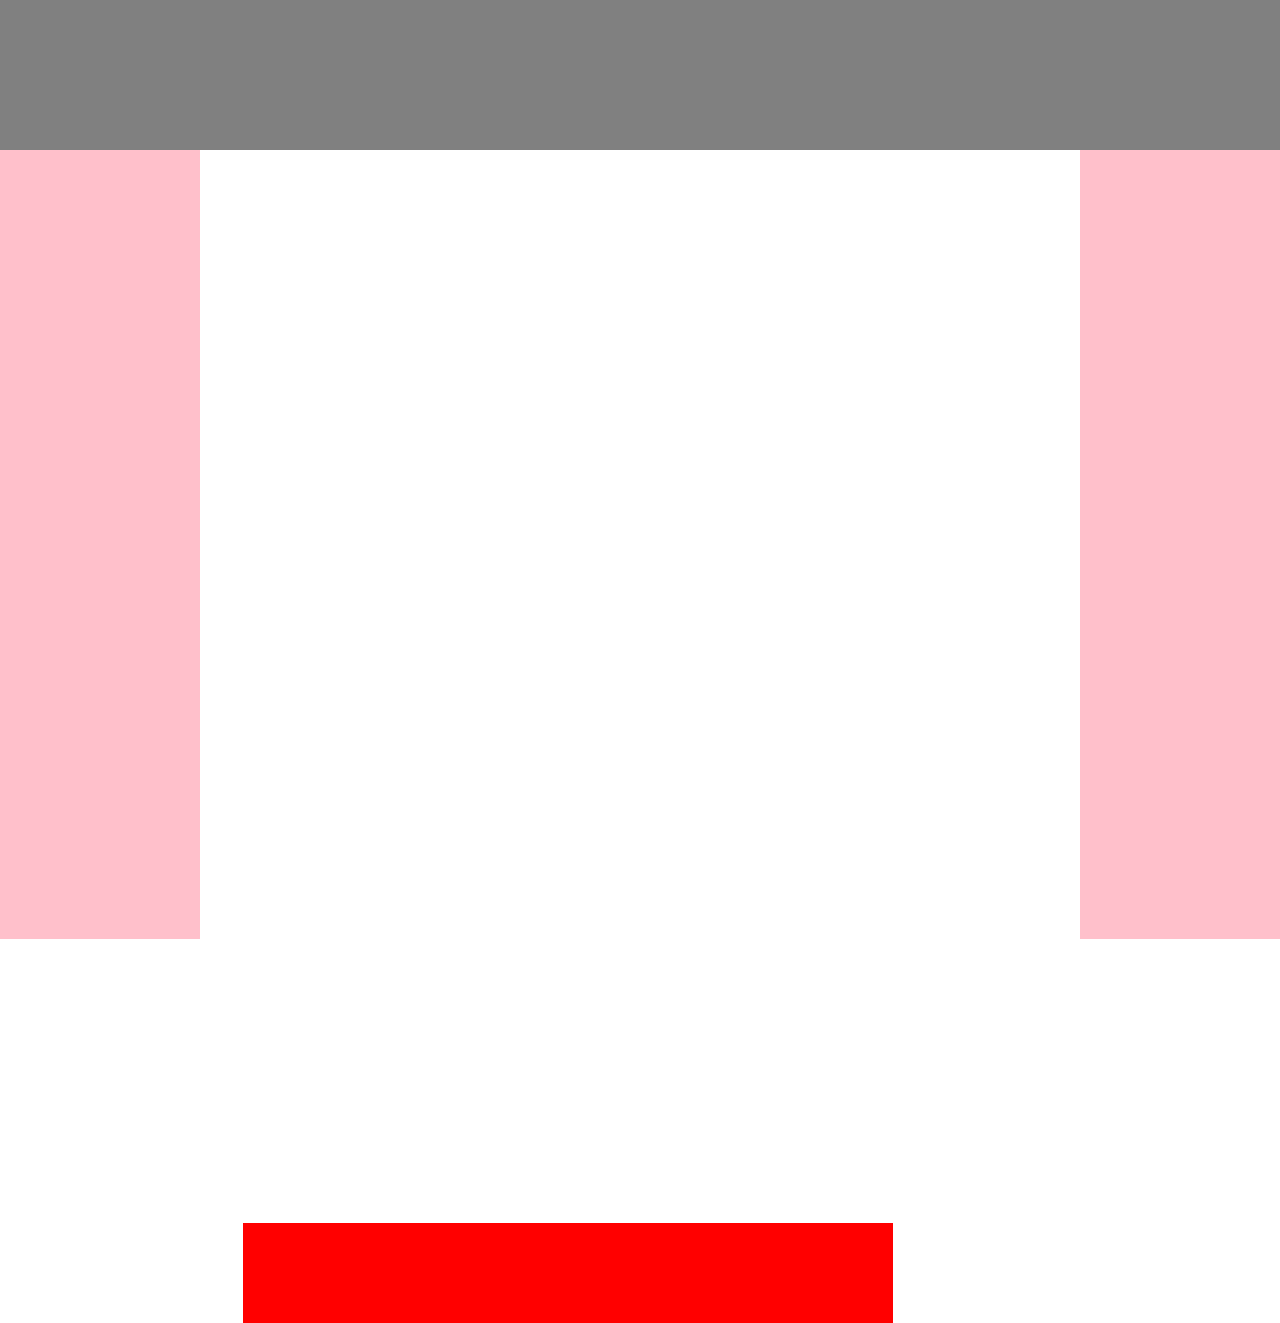
<file: html-layout/first/index.html>
<!doctype html>
<html>
<head>
  <link rel="stylesheet" href="style.css">
</head>

<body>
<div class="topbar"></div>

    <div class="sidebar">
   </div>
   <div class="bottom">

   </div>
   <div class="sidebarright">

   </div>


</body>

</html>
</file>
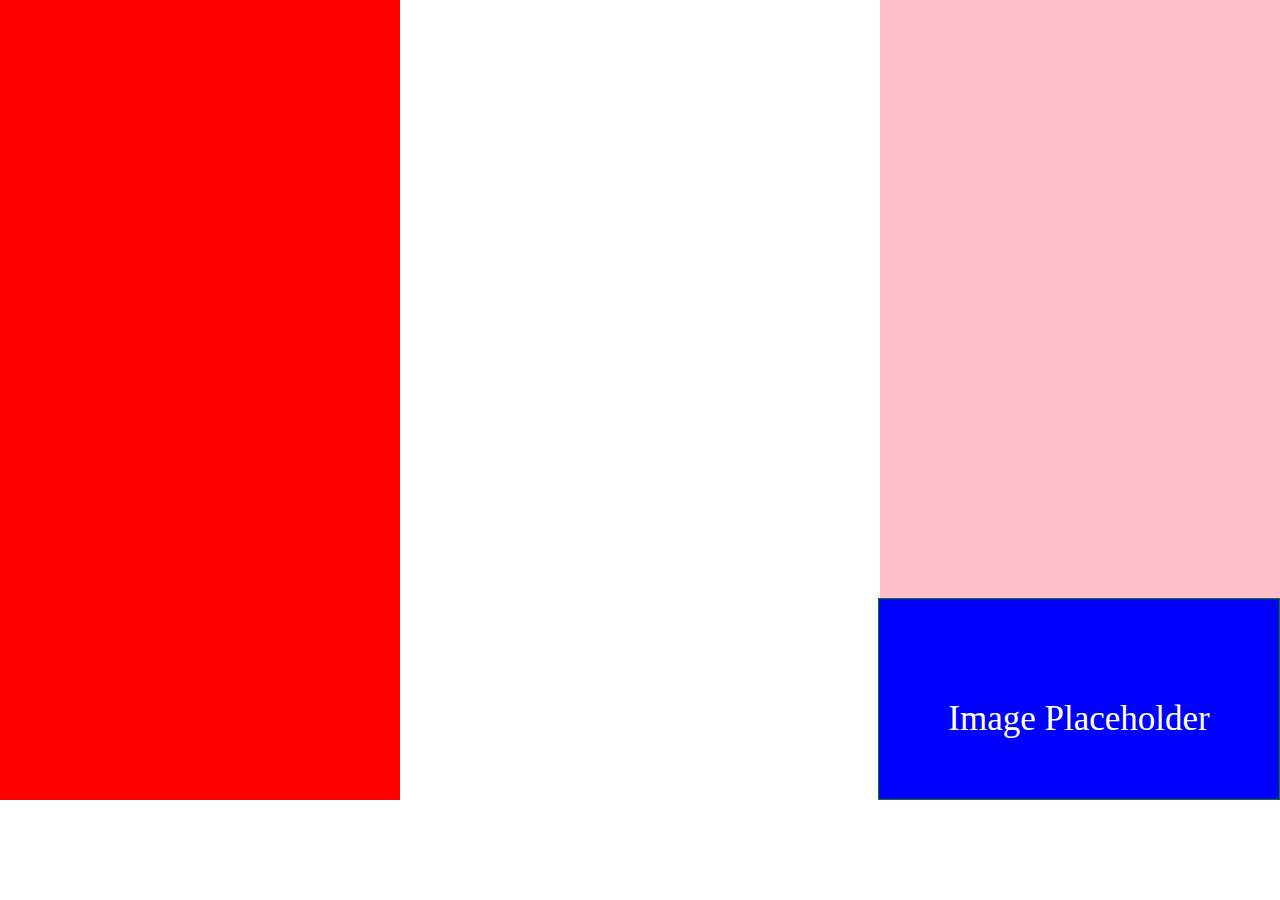
<file: html-layout/second/index.html>
<!DOCTYPE html>

<html>
  <head>
    <link rel="stylesheet" href="style.css">

  </head>
  <body>
    <div class="leftbar">


    </div>
    <div class="rightbar">
      <div class="corner">
        <p class="text">Image Placeholder</p>

      </div>

</div>


  </body>
</html>
</file>
<file: html-layout/first/style.css>
*{
  margin: 0;
  padding: 0;
}

.topbar
{
  background-color: grey;
  height: 150px;

}

.sidebar {
float:left;
background-color: pink;
width: 200px;
height:789px;

}

.sidebarright {
  float: right;
  background-color: pink;
  width: 200px;
  height: 789px;

}

.bottom{
background-color: red;
position:absolute;
  width:650px;
  height:100px;
  bottom:-32%;
  right:80%;
  left: 19%;
  margin-bottom: -10.58%;




}
</file>
<file: html-layout/second/style.css>
body {
  margin: 0;
  padding: 0;
}

.leftbar {
  float:left;
  background-color: red;
  width: 400px;
  height:800px;
}

.rightbar {
  float: right;
  position: relative;
  background-color: pink;
  width: 400px;
  height: 800px;
}

.corner {
position:absolute;
right:0px;
bottom:0px;
width: 400px;
height: 200px;
border: 1px solid green;
background-color: blue;
}

.text {
  margin-top: 100px;

  text-align: center;
  font-size: 35px;
  color: white;
}
</file>
